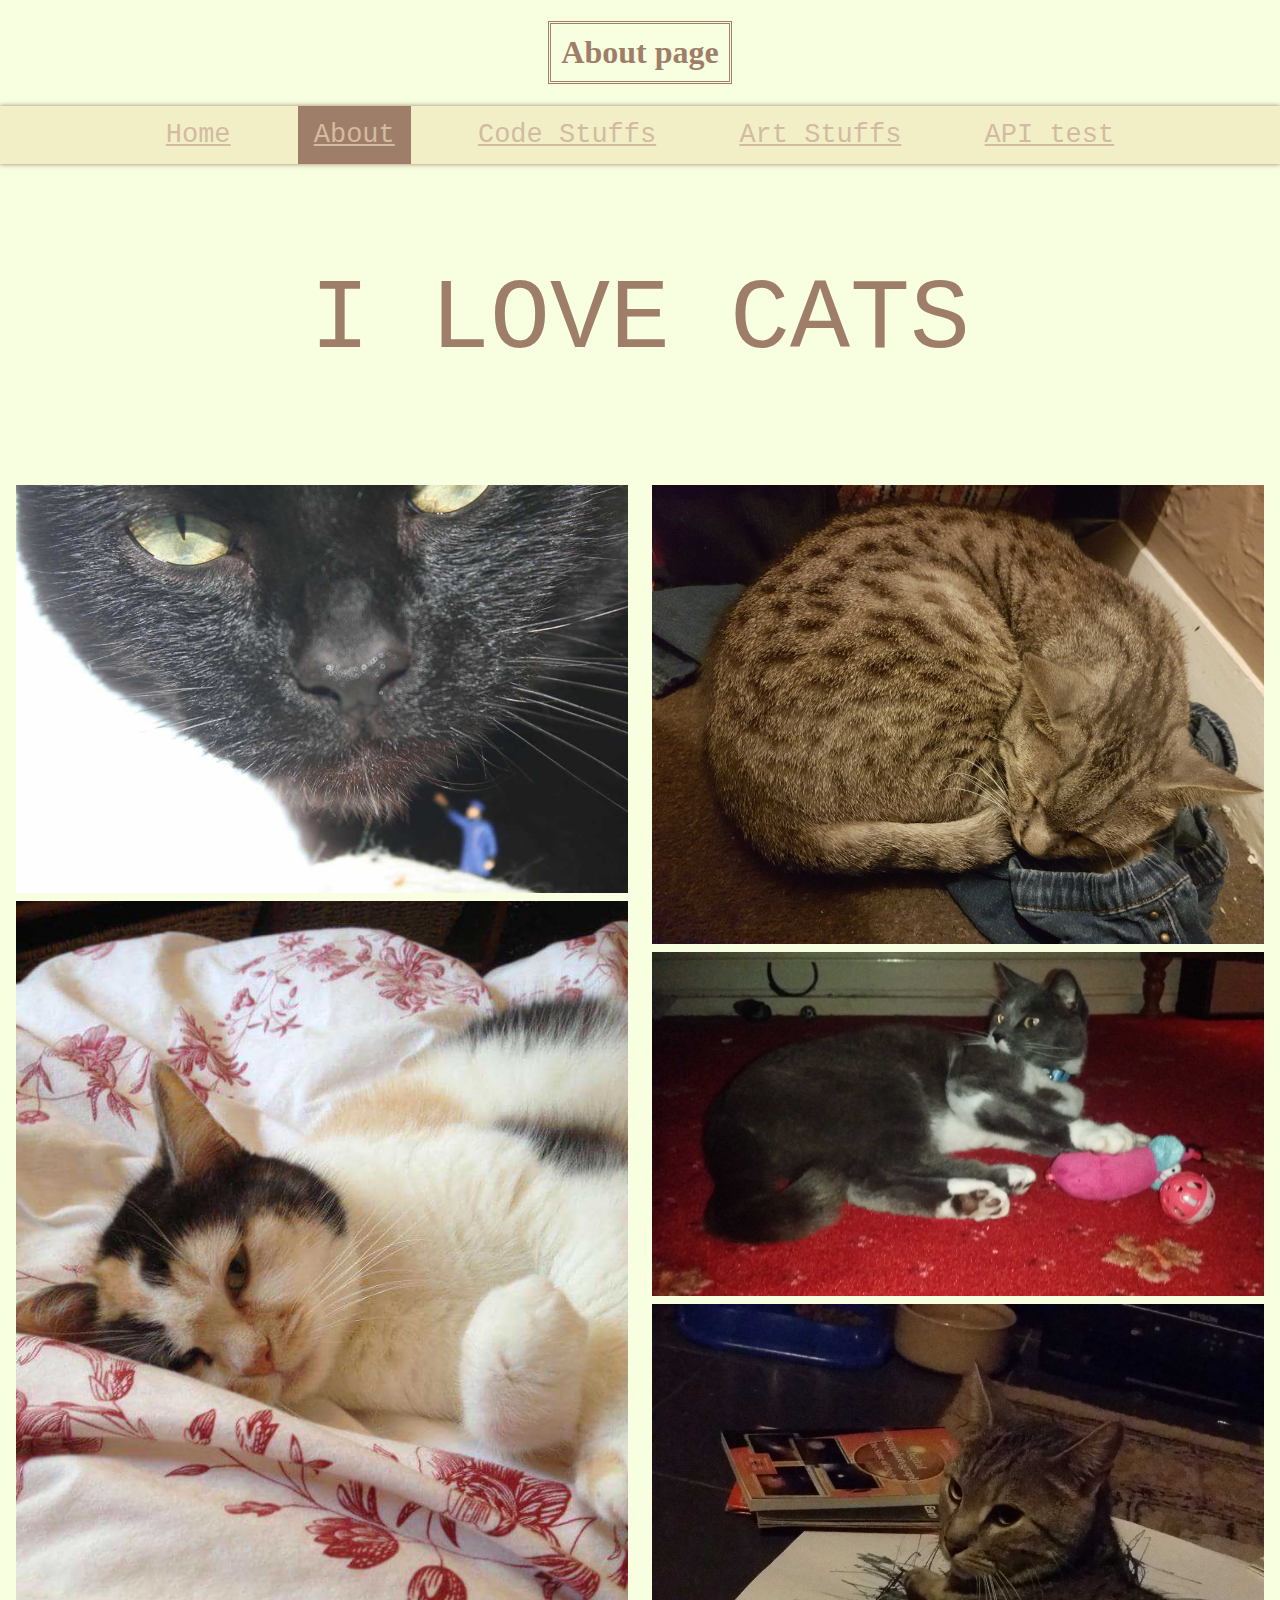
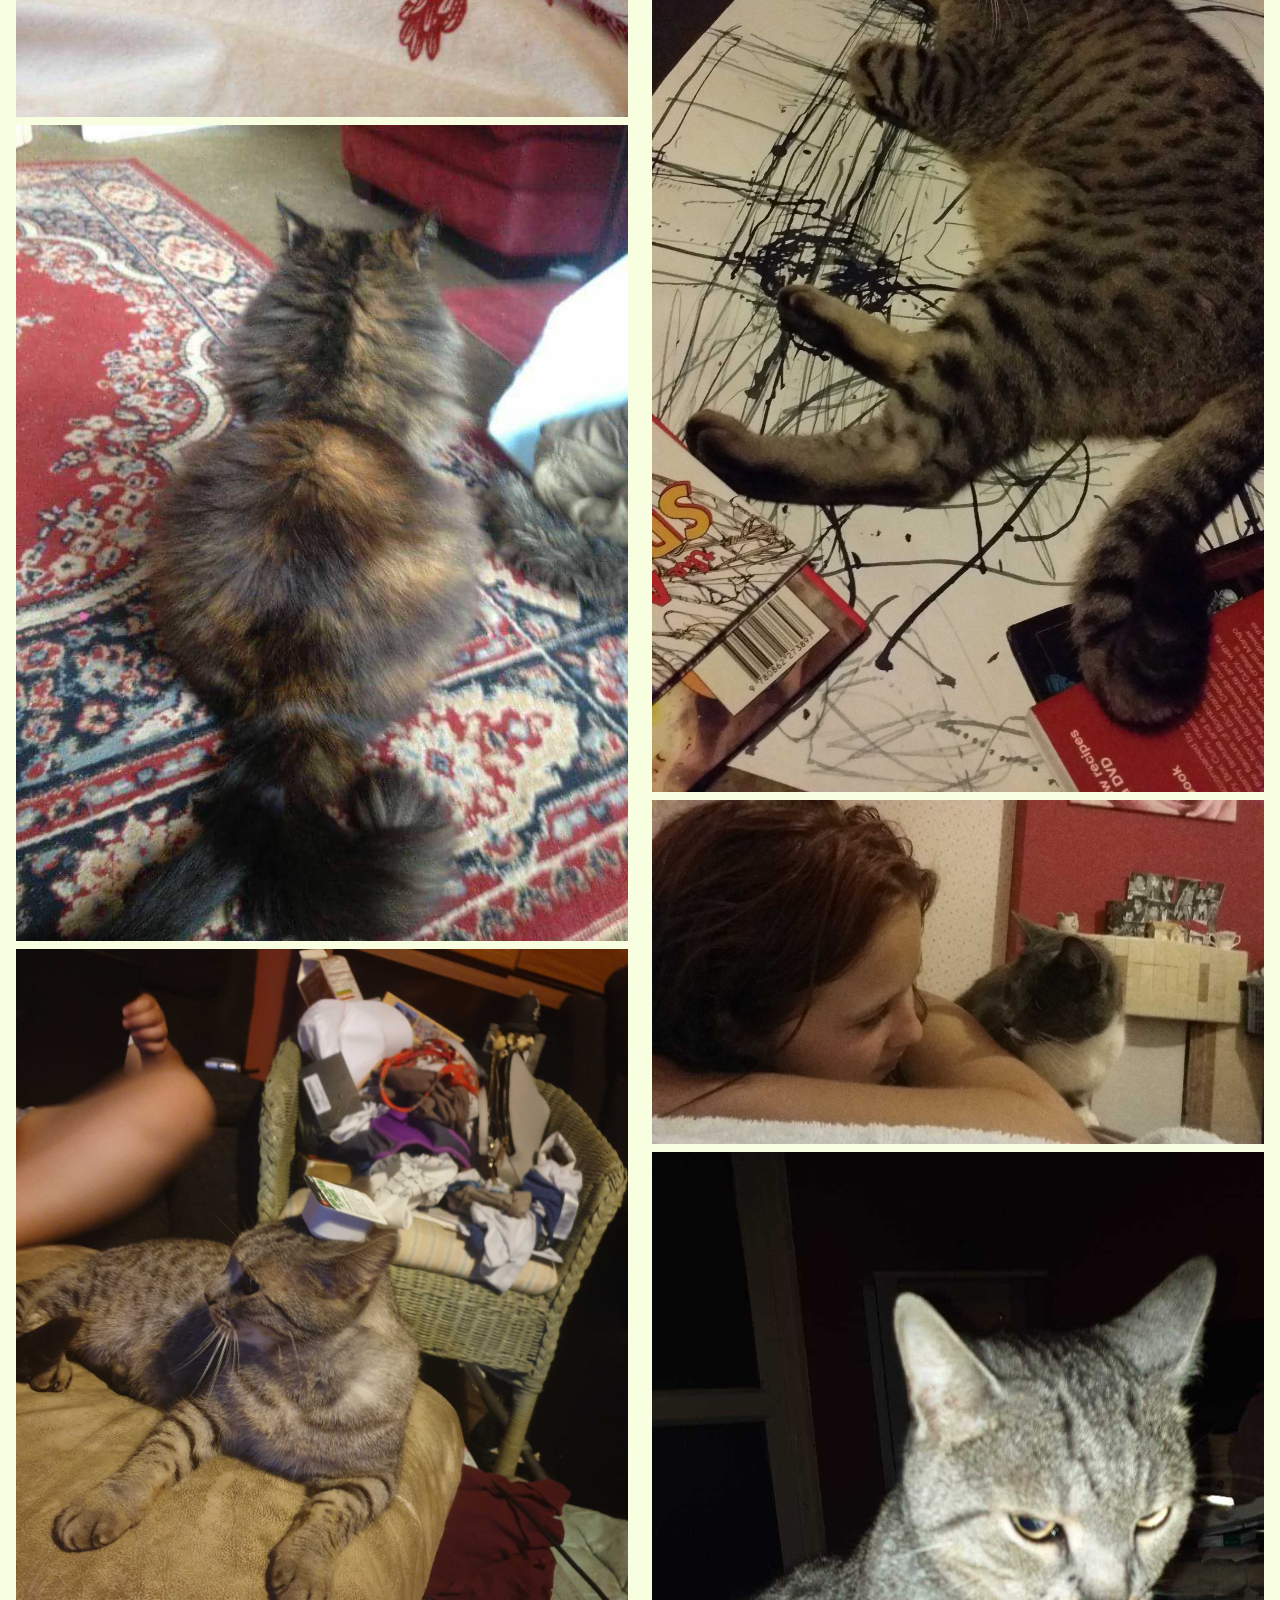
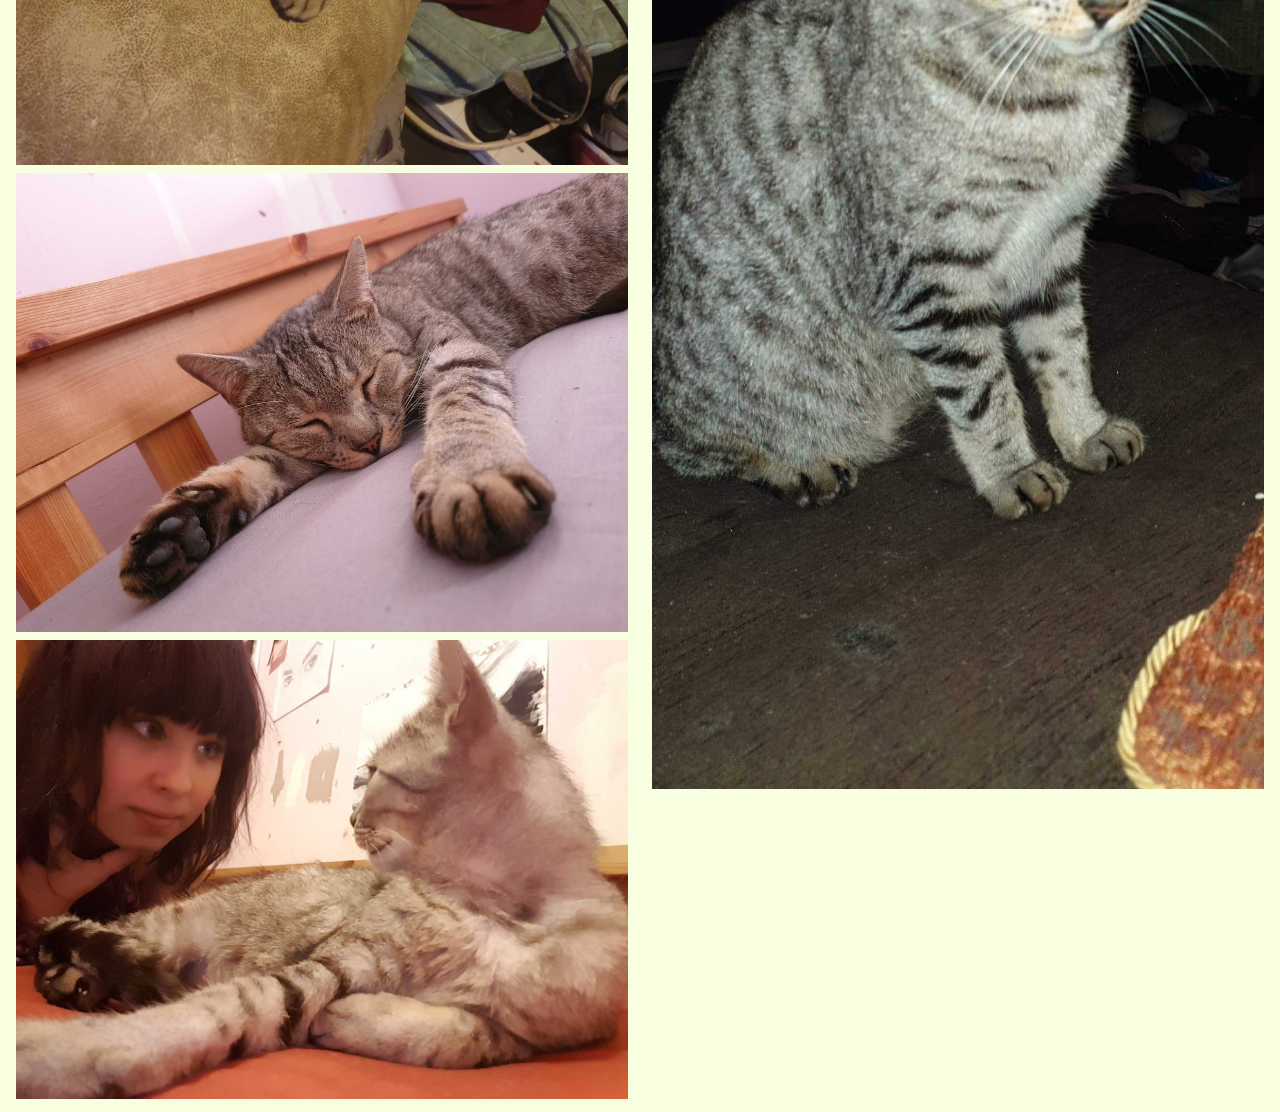
<file: about.html>
<!DOCTYPE html>
<html lang="en">
<head>
    <meta charset="UTF-8">
    <meta name="viewport" content="width=device-width, initial-scale=1.0">
    <meta http-equiv="X-UA-Compatible" content="ie=edge">
    <link rel="stylesheet" href="style.css">
    <title>About</title>
</head>
<body>
<div class="header">
    <h1>About page</h1>
</div>
<nav>
    <ul>
        <li><a class='option' href="index.html">Home</a></li>
        <li><a class='active' href="about.html">About</a></li>
        <li><a class='option' href="code.html">Code Stuffs</a></li>
        <li><a class='option' href="art.html">Art Stuffs</a></li>
        <li><a class='option' href="api.html">API test</a></li>
    </ul>
</nav>
<div class="cats">
    <p class="catswrite">I LOVE CATS</p>
</div>

<main>
    <section class="column1">
        <figure class="content">
            <div class="content-overlay"></div>
            <img src="FB_IMG_1522232080796.jpg" alt="teddy">
            <figcaption class="descrip fadeIn">
                <h3>Teddy</h3>
                <p>he is awesome</p>
            </figcaption>
        </figure>
        <figure class="content">
            <div class="content-overlay"></div>
            <img src="FB_IMG_1447413733420.jpg" alt="lily">
            <figcaption class="descrip fadeIn">
                <h3>LilianNorNumpkin</h3>
                <p>a.k.a Lily</p>
            </figcaption>
        </figure>
        <figure class="content">
            <div class="content-overlay"></div>
            <img src="FB_IMG_1447413725182.jpg" alt="booboo">
            <figcaption class="descrip fadeIn">
                <h3>Bourneville</h3>
                <p>a.k.a BooBoo</p>
            </figcaption>
        </figure>
        <figure class="content">
            <div class="content-overlay"></div>
            <img src="20190715_221812.jpg" alt="titan">
            <figcaption class="descrip fadeIn">
                <h3>Titan</h3>
                <p>With sour cream on his head!</p>
            </figcaption>
        </figure>
        <figure class="content">
            <div class="content-overlay"></div>
            <img src="20190703_123019.jpg" alt="titan2">
            <figcaption class="descrip fadeIn">
                <h3>Titan</h3>
                <p>and his little toe beans</p>
            </figcaption>
        </figure>
        <figure class="content">
            <div class="content-overlay"></div>
            <img src="20180905_012926.jpg" alt="titan3">
            <figcaption class="descrip fadeIn">
                <h3>me and Titan</h3>
                <p>we made a connection!!</p>
            </figcaption>
        </figure>
    </section>

    <section class="column1">
        <figure class="content">
            <div class="content-overlay"></div>
            <img src="20161218_182738.jpg" alt="titan4">
            <figcaption class="descrip fadeIn">
                <h3>Titan</h3>
                <p>Doing a Snooze</p>
            </figcaption>
        </figure>
        <figure class="content">
            <div class="content-overlay"></div>
            <img src="20161010_180746.jpg" alt="chaos">
            <figcaption class="descrip fadeIn">
                <h3>Chaos</h3>
                <p>toe beans doing a play</p>
            </figcaption>
        </figure>
        <figure class="content">
            <div class="content-overlay"></div>
            <img src="20160922_210411.jpg" alt="titan5">
            <figcaption class="descrip fadeIn">
                <h3>Titan</h3>
                <p>on my artwork</p>
            </figcaption>
        </figure>
        <figure class="content">
            <div class="content-overlay"></div>
            <img src="20160831_212700.jpg" alt="chaos2">
            <figcaption class="descrip fadeIn">
                <h3>me and Chaos</h3>
                <p>soulmates!</p>
            </figcaption>
        </figure>
        <figure class="content">
            <div class="content-overlay"></div>
            <img src="received_303054220412024.jpeg" alt="titan6">
            <figcaption class="descrip fadeIn">
                <h3>Titan</h3>
                <p>Doing an anger</p>
            </figcaption>
        </figure>
    </section>
</main>
</body>
</html>
</file>
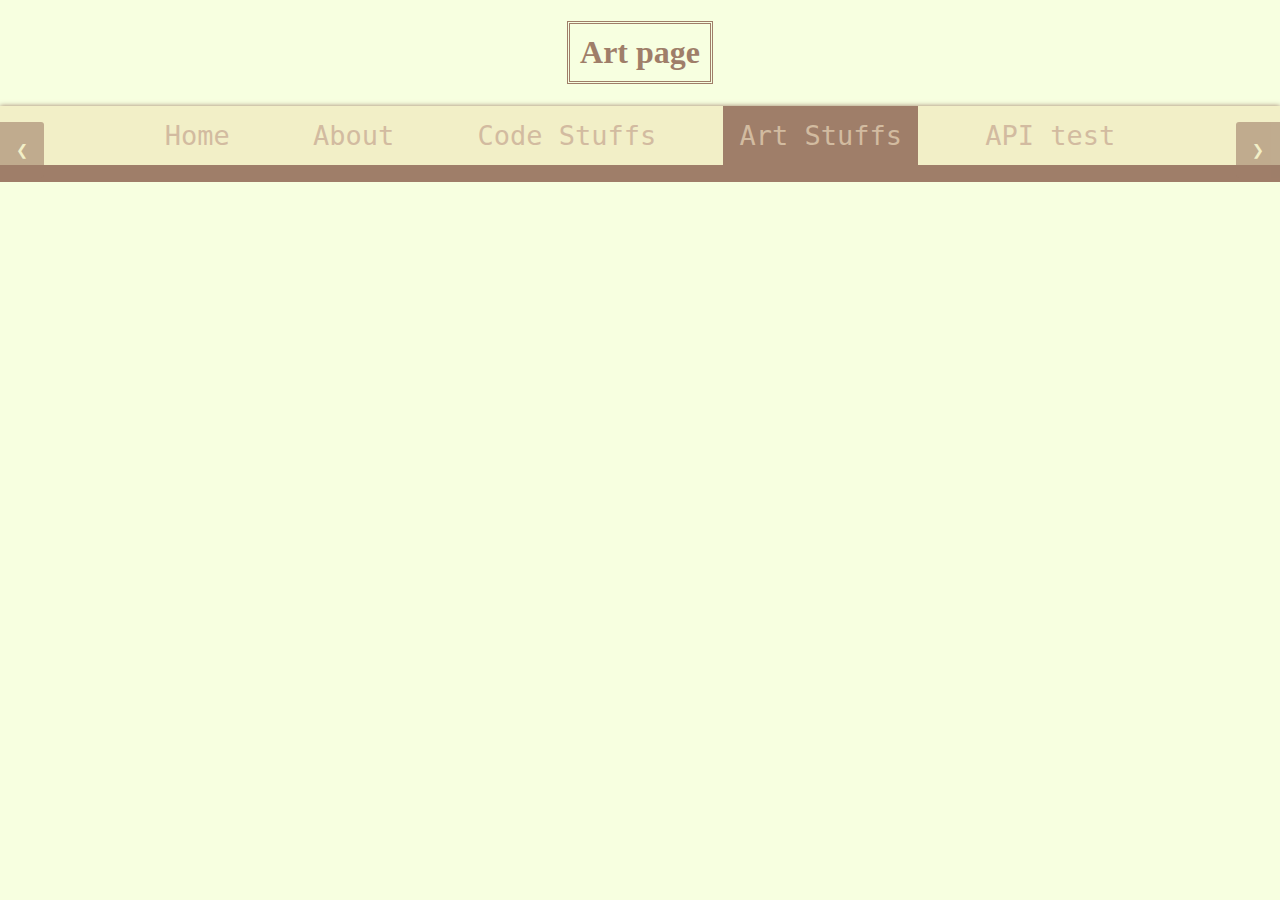
<file: art.html>
<!DOCTYPE html>
<html lang="en">
<head>
    <meta charset="UTF-8">
    <meta name="viewport" content="width=device-width, initial-scale=1.0">
    <meta http-equiv="X-UA-Compatible" content="ie=edge">
    <script src="logic.js"></script>

        <link rel="stylesheet" href="art.css">
    <title>Art</title>
</head>

<body>

<div class="header">
    <h1>Art page</h1>
</div>

<nav>
    <ul>
        <li><a class='option' href="index.html">Home</a></li>
        <li><a class='option' href="about.html">About</a></li>
        <li><a class='option' href="code.html">Code Stuffs</a></li>
        <li><a class='active' href="art.html">Art Stuffs</a></li>
        <li><a class='option' href="api.html">API test</a></li>
    </ul>
</nav>

<div class="container">
    <div class="slides">
        <div class="text">1 / 7</div>
        <img src="1.jpg" style="width: 700px" height="598" class="centre">
    </div>

    <div class="slides">
        <div class="text">2 / 7</div>
        <img src="2.jpg" style="width: 700px" height="498" class="centre">
    </div>

    <div class="slides">
        <div class="text">3 / 7</div>
        <img src="3.jpg" style="width: 700px" height="858" class="centre">
    </div>

    <div class="slides">
        <div class="text">4 / 7</div>
        <img src="FB_IMG_1521985400246.jpg" style="width: 700px" height="700px" class="centre">
    </div>

    <div class="slides">
        <div class="text">5 / 7</div>
        <img src="FB_IMG_1521633048789.jpg" style="width: 700px" height="540" class="centre">
    </div>

    <div class="slides">
        <div class="text">6 / 7</div>
        <img src="FB_IMG_1499043648491.jpg" style="width: 700px" height="700px" class="centre">
    </div>

    <div class="slides">
        <div class="text">7 / 7</div>
        <img src="20151116_192324.jpg" style="width: 700px" height="400px" class="centre">
    </div>

    <a class="prev" onkeydown="plusSlides(-1)">&#10094;</a>
    <a class="next" onkeydown="plusSlides(1)">&#10095;</a>

    <div class="caption">
        <p id="caption"></p>
    </div>
</div>
</body>
</html>
</file>
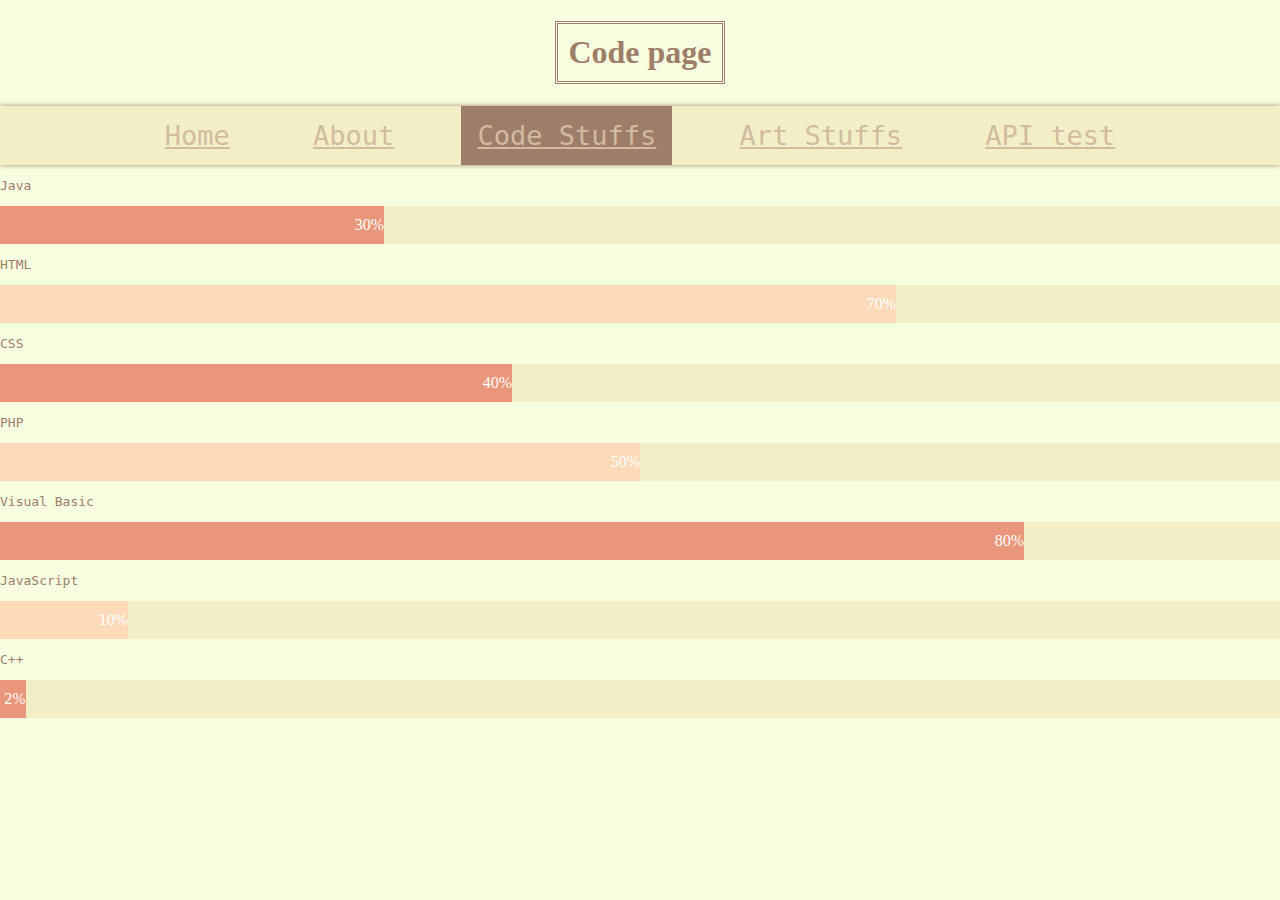
<file: code.html>
<!DOCTYPE html>
<html lang="en">
<head>
    <meta charset="UTF-8">
    <meta name="viewport" content="width=device-width, initial-scale=1.0">
    <meta http-equiv="X-UA-Compatible" content="ie=edge">
    <link rel="stylesheet" href="style.css">
    <title>Code</title>
</head>
<body>

<div class="header">
    <h1>Code page</h1>
</div>

<nav>
    <ul>
        <li><a href="index.html">Home</a></li>
        <li><a href="about.html">About</a></li>
        <li><a class='active' href="code.html">Code Stuffs</a></li>
        <li><a href="art.html">Art Stuffs</a></li>
        <li><a class='option' href="api.html">API test</a></li>
    </ul>
</nav>
    <p>Java</p>
    <div class="container">
        <div class="skills java">30%</div>
    </div>

    <p>HTML</p>
    <div class="container">
        <div class="skills html">70%</div>
    </div>

    <p>CSS</p>
    <div class="container">
        <div class="skills css">40%</div>
    </div>

    <p>PHP</p>
    <div class="container">
        <div class="skills php">50%</div>
    </div>

    <p>Visual Basic</p>
    <div class="container">
        <div class="skills vb">80%</div>
    </div>

    <p>JavaScript</p>
    <div class="container">
        <div class="skills js">10%</div>
    </div>

    <p>C++</p>
    <div class="container">
        <div class="skills cpp">2%</div>
    </div>
</body>
</html>
</file>
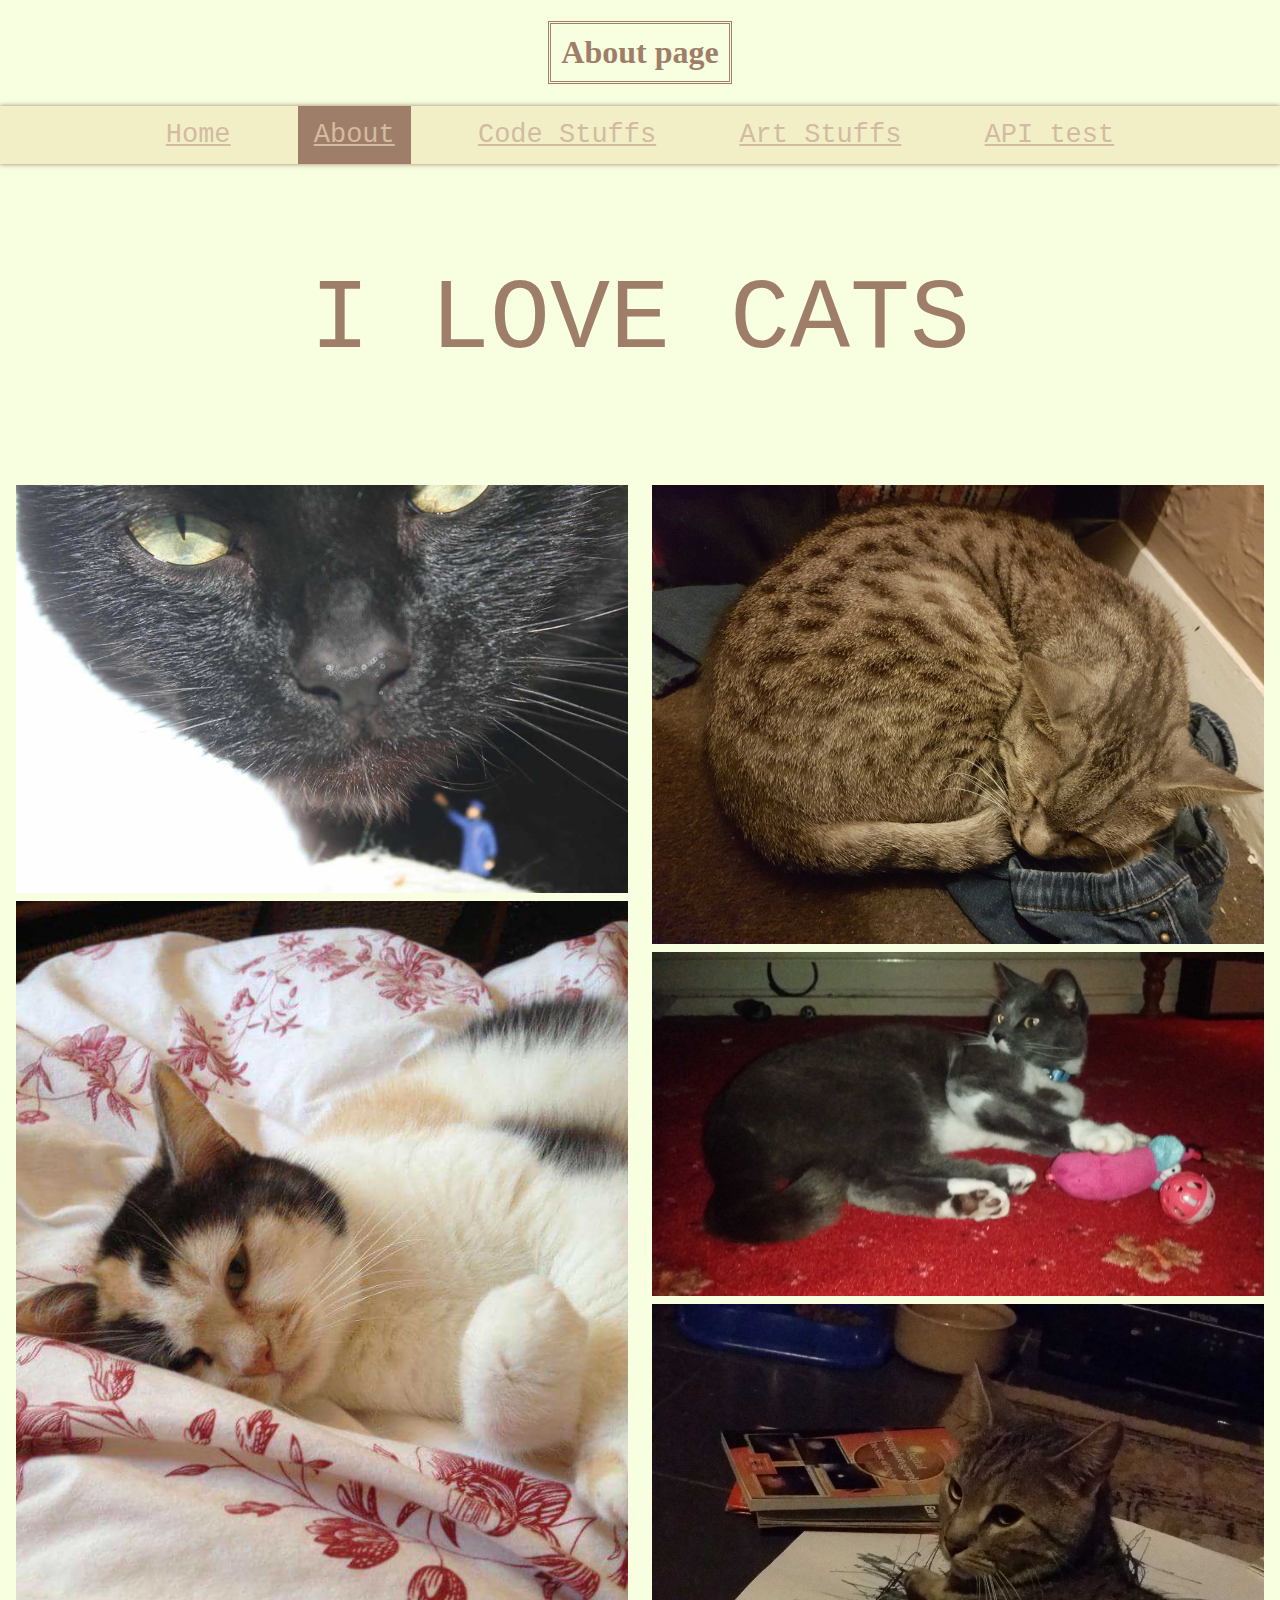
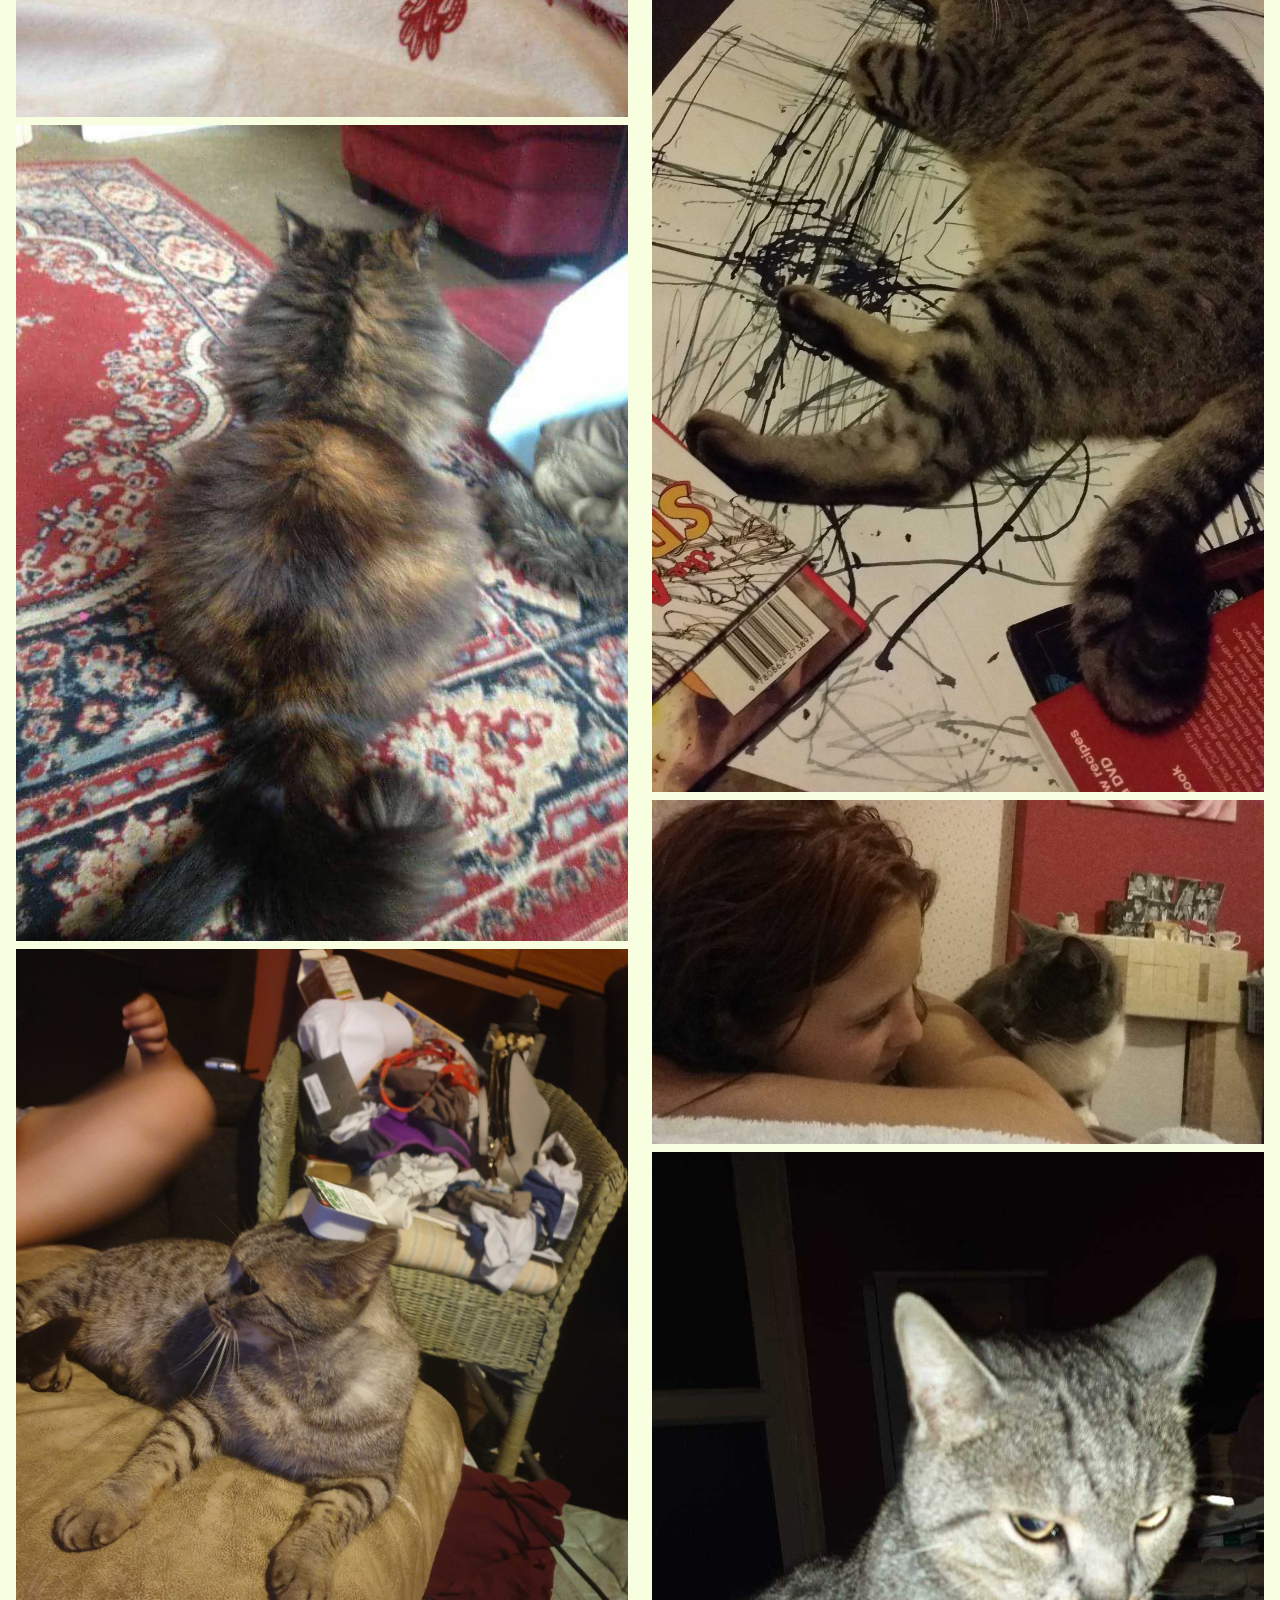
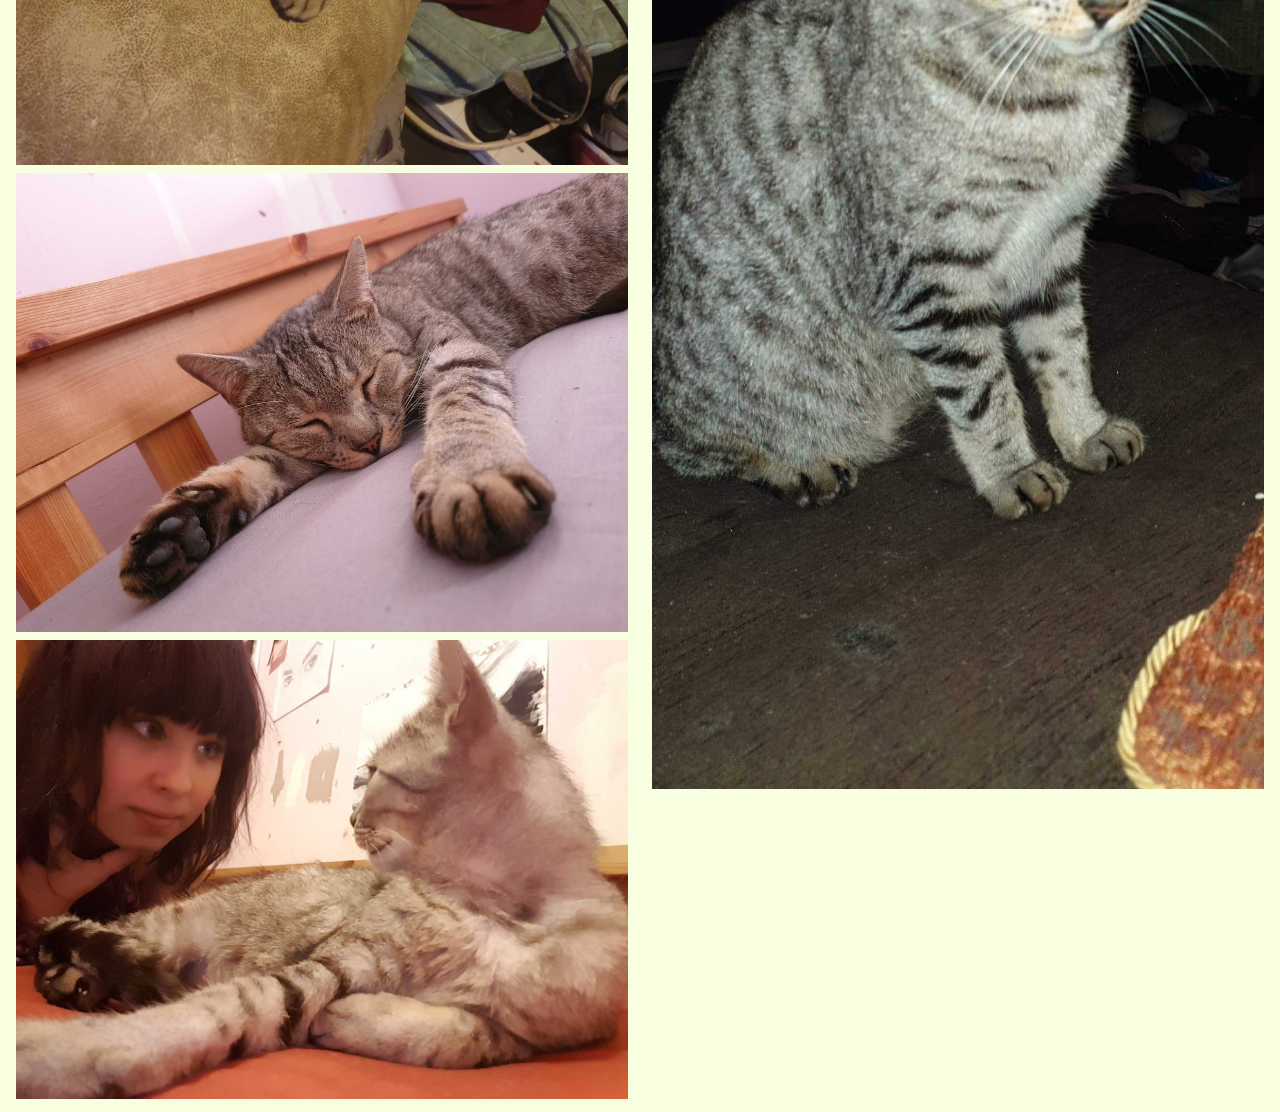
<file: html/about.html>
<!DOCTYPE html>
<html lang="en">
<head>
    <meta charset="UTF-8">
    <meta name="viewport" content="width=device-width, initial-scale=1.0">
    <meta http-equiv="X-UA-Compatible" content="ie=edge">
    <link rel="stylesheet" href="../style.css">
    <title>About</title>
</head>
<body>
<div class="header">
    <h1>About page</h1>
</div>
<nav>
    <ul>
        <li><a class='option' href="../index.html">Home</a></li>
        <li><a class='active' href="about.html">About</a></li>
        <li><a class='option' href="code.html">Code Stuffs</a></li>
        <li><a class='option' href="art.html">Art Stuffs</a></li>
        <li><a class='option' href="api.html">API test</a></li>
    </ul>
</nav>
<div class="cats">
    <p class="catswrite">I LOVE CATS</p>
</div>

<main>
    <section class="column1">
        <figure class="content">
            <div class="content-overlay"></div>
            <img src="../images/FB_IMG_1522232080796.jpg" alt="teddy">
            <figcaption class="descrip fadeIn">
                <h3>Teddy</h3>
                <p>he is awesome</p>
            </figcaption>
        </figure>
        <figure class="content">
            <div class="content-overlay"></div>
            <img src="../images/FB_IMG_1447413733420.jpg" alt="lily">
            <figcaption class="descrip fadeIn">
                <h3>LilianNorNumpkin</h3>
                <p>a.k.a Lily</p>
            </figcaption>
        </figure>
        <figure class="content">
            <div class="content-overlay"></div>
            <img src="../images/FB_IMG_1447413725182.jpg" alt="booboo">
            <figcaption class="descrip fadeIn">
                <h3>Bourneville</h3>
                <p>a.k.a BooBoo</p>
            </figcaption>
        </figure>
        <figure class="content">
            <div class="content-overlay"></div>
            <img src="../images/20190715_221812.jpg" alt="titan">
            <figcaption class="descrip fadeIn">
                <h3>Titan</h3>
                <p>With sour cream on his head!</p>
            </figcaption>
        </figure>
        <figure class="content">
            <div class="content-overlay"></div>
            <img src="../images/20190703_123019.jpg" alt="titan2">
            <figcaption class="descrip fadeIn">
                <h3>Titan</h3>
                <p>and his little toe beans</p>
            </figcaption>
        </figure>
        <figure class="content">
            <div class="content-overlay"></div>
            <img src="../images/20180905_012926.jpg" alt="titan3">
            <figcaption class="descrip fadeIn">
                <h3>me and Titan</h3>
                <p>we made a connection!!</p>
            </figcaption>
        </figure>
    </section>

    <section class="column1">
        <figure class="content">
            <div class="content-overlay"></div>
            <img src="../images/20161218_182738.jpg" alt="titan4">
            <figcaption class="descrip fadeIn">
                <h3>Titan</h3>
                <p>Doing a Snooze</p>
            </figcaption>
        </figure>
        <figure class="content">
            <div class="content-overlay"></div>
            <img src="../images/20161010_180746.jpg" alt="chaos">
            <figcaption class="descrip fadeIn">
                <h3>Chaos</h3>
                <p>toe beans doing a play</p>
            </figcaption>
        </figure>
        <figure class="content">
            <div class="content-overlay"></div>
            <img src="../images/20160922_210411.jpg" alt="titan5">
            <figcaption class="descrip fadeIn">
                <h3>Titan</h3>
                <p>on my artwork</p>
            </figcaption>
        </figure>
        <figure class="content">
            <div class="content-overlay"></div>
            <img src="../images/20160831_212700.jpg" alt="chaos2">
            <figcaption class="descrip fadeIn">
                <h3>me and Chaos</h3>
                <p>soulmates!</p>
            </figcaption>
        </figure>
        <figure class="content">
            <div class="content-overlay"></div>
            <img src="../images/received_303054220412024.jpeg" alt="titan6">
            <figcaption class="descrip fadeIn">
                <h3>Titan</h3>
                <p>Doing an anger</p>
            </figcaption>
        </figure>
    </section>
</main>
</body>
</html>
</file>
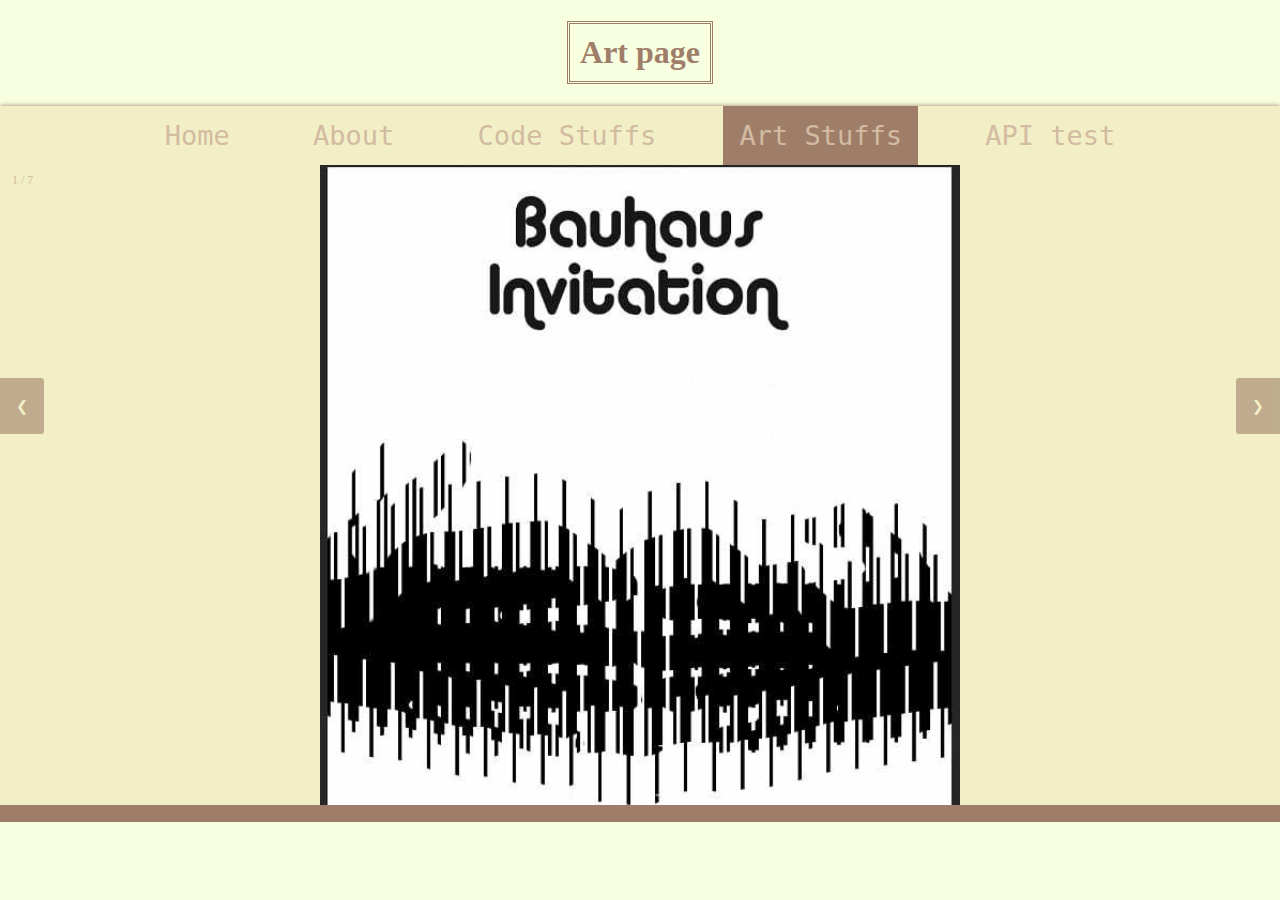
<file: html/art.html>
<!DOCTYPE html>
<html lang="en">
<head>
    <meta charset="UTF-8">
    <meta name="viewport" content="width=device-width, initial-scale=1.0">
    <meta http-equiv="X-UA-Compatible" content="ie=edge">
    <script src="../js/logic.js"></script>

    <link rel="stylesheet" href="../art.css">
    <title>Art</title>
</head>

<body>

<div class="header">
    <h1>Art page</h1>
</div>

<nav>
    <ul>
        <li><a class='option' href="../index.html">Home</a></li>
        <li><a class='option' href="about.html">About</a></li>
        <li><a class='option' href="code.html">Code Stuffs</a></li>
        <li><a class='active' href="art.html">Art Stuffs</a></li>
        <li><a class='option' href="api.html">API test</a></li>
    </ul>
</nav>

<div class="container">
    <div class="slides showslide">
        <div class="text">1 / 7</div>
        <img src="../images/1.jpg" style="width:50%" class="centre">
    </div>

    <div class="slides">
        <div class="text">2 / 7</div>
        <img src="../images/2.jpg" style="width:40%" class="centre">
    </div>

    <div class="slides">
        <div class="text">3 / 7</div>
        <img src="../images/3.jpg" style="width:70%" class="centre">
    </div>

    <div class="slides">
        <div class="text">4 / 7</div>
        <img src="../images/FB_IMG_1521985400246.jpg" style="width:35%" class="centre">
    </div>

    <div class="slides">
        <div class="text">5 / 7</div>
        <img src="../images/FB_IMG_1521633048789.jpg" style="width:70%" class="centre">
    </div>

    <div class="slides">
        <div class="text">6 / 7</div>
        <img src="../images/FB_IMG_1499043648491.jpg" style="width:40%" class="centre">
    </div>

    <div class="slides">
        <div class="text">7 / 7</div>
        <img src="../images/20151116_192324.jpg" style="width:70%" class="centre">
    </div>

    <a id="prevLink" class="prev" onkeydown="plusSlides(-1)">&#10094;</a>
    <a id="nextLink" class="next" onkeydown="plusSlides(1)">&#10095;</a>

    <div class="caption">
        <p id="caption"></p>
    </div>
</div>
</body>
</html>
</file>
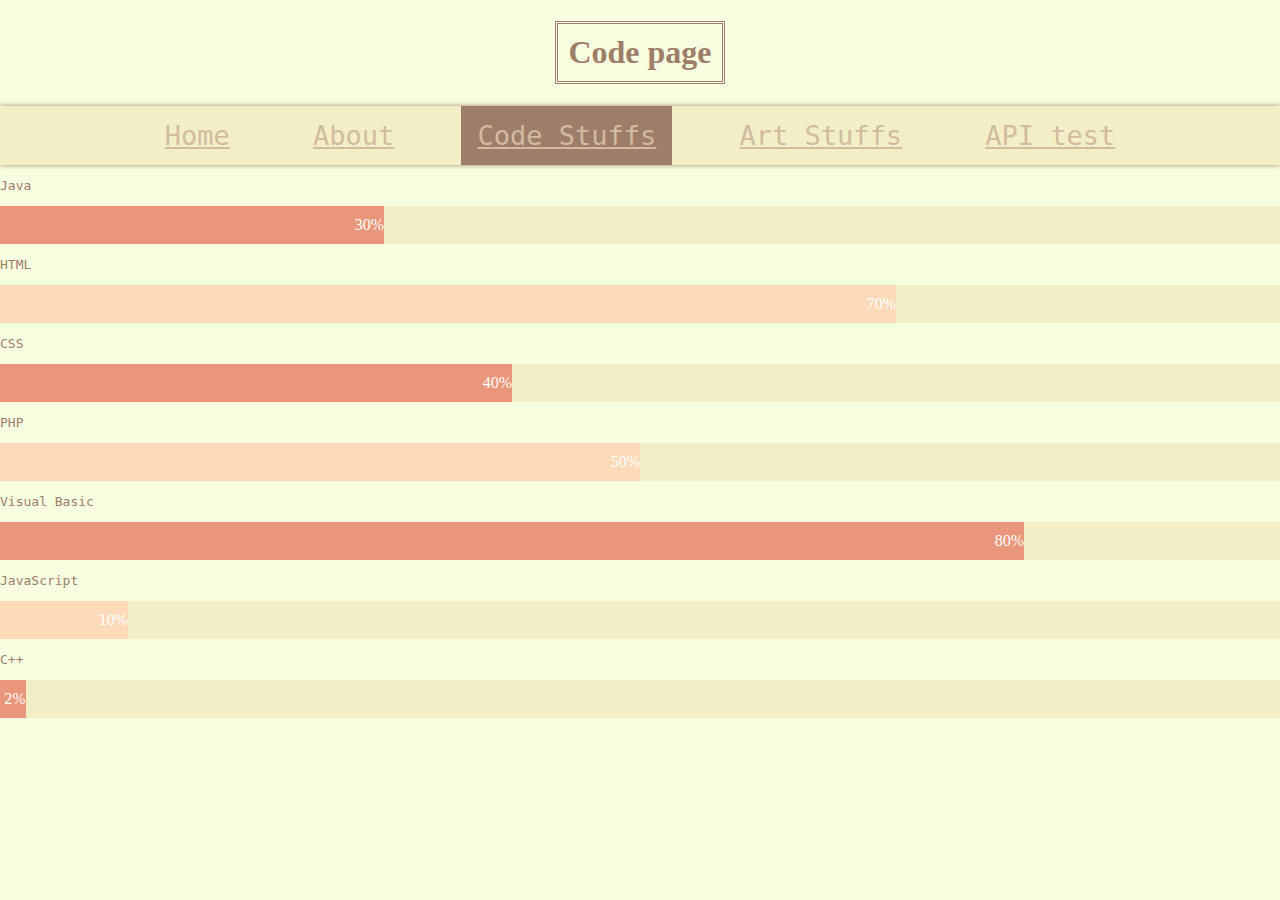
<file: html/code.html>
<!DOCTYPE html>
<html lang="en">
<head>
    <meta charset="UTF-8">
    <meta name="viewport" content="width=device-width, initial-scale=1.0">
    <meta http-equiv="X-UA-Compatible" content="ie=edge">
    <link rel="stylesheet" href="../style.css">
    <title>Code</title>
</head>
<body>

<div class="header">
    <h1>Code page</h1>
</div>

<nav>
    <ul>
        <li><a href="../index.html">Home</a></li>
        <li><a href="about.html">About</a></li>
        <li><a class='active' href="code.html">Code Stuffs</a></li>
        <li><a href="art.html">Art Stuffs</a></li>
        <li><a class='option' href="api.html">API test</a></li>
    </ul>
</nav>
    <p>Java</p>
    <div class="container">
        <div class="skills java">30%</div>
    </div>

    <p>HTML</p>
    <div class="container">
        <div class="skills html">70%</div>
    </div>

    <p>CSS</p>
    <div class="container">
        <div class="skills css">40%</div>
    </div>

    <p>PHP</p>
    <div class="container">
        <div class="skills php">50%</div>
    </div>

    <p>Visual Basic</p>
    <div class="container">
        <div class="skills vb">80%</div>
    </div>

    <p>JavaScript</p>
    <div class="container">
        <div class="skills js">10%</div>
    </div>

    <p>C++</p>
    <div class="container">
        <div class="skills cpp">2%</div>
    </div>
</body>
</html>
</file>
<file: style.css>
@charset "UTF-8";
body {
  background-color: #F7FFE0;
  margin: 0;
}

* {
  box-sizing: border-box;
}

nav {
  width: 100vw;
  background-color: #F2EFC7;
  box-shadow: 0 0 5px 0 #9F7E69;
}
nav ul li a {
  transition: all 0.5s;
}
nav ul li a:after, nav ul li a:before {
  transition: all 0.5s;
}
nav.option ul li a {
  transition: all 0.2s;
  position: relative;
}
nav.option ul li a:after {
  position: absolute;
  bottom: 0;
  left: 0;
  right: 0;
  margin: auto;
  width: 0;
  text-align: left;
  color: transparent;
  background-color: #9F7E69;
  height: 1px;
  content: ".";
  opacity: 0;
}
nav.option ul li a:hover {
  background-color: #9F7E69;
  z-index: 1;
}
nav.option ul li a:hover:after {
  z-index: -10;
  animation: fill 1s forwards;
  opacity: 1;
}

ul {
  list-style-type: none;
  margin: 0;
  padding: 0;
  overflow: hidden;
  background-color: #F2EFC7;
  display: flex;
  align-items: center;
  justify-content: center;
}

li {
  list-style-type: none;
  margin: 0 2vw;
  font-size: 3vh;
}

a {
  display: block;
  color: #D2BBA0;
  text-align: center;
  padding: 14px 16px;
  font-family: monospace;
}

p {
  font-family: monospace;
  color: #9F7E69;
}

.active {
  background-color: #9F7E69;
}

h1 {
  color: #9F7E69;
  text-align: center;
  border-style: double;
  box-sizing: border-box;
  padding: 10px;
}

@media only screen and (max-width: 500px) {
  ul {
    flex-direction: column;
  }

  li {
    margin: 0;
  }

  a {
    display: block;
  }

  section {
    flex: 100%;
    max-width: 100%;
  }
}
li a:hover {
  background-color: #9F7E69;
}

.container {
  size: 50px;
  position: relative;
  width: 100%;
  background-color: #F2EFC7;
}

.gif {
  size: 50px;
  position: relative;
}

.skills {
  text-align: right;
  padding-top: 10px;
  padding-bottom: 10px;
  color: white;
}

.java {
  width: 30%;
  background-color: darksalmon;
}

.html {
  width: 70%;
  background-color: peachpuff;
}

.css {
  width: 40%;
  background-color: darksalmon;
}

.php {
  width: 50%;
  background-color: peachpuff;
}

.vb {
  width: 80%;
  background-color: darksalmon;
}

.js {
  width: 10%;
  background-color: peachpuff;
}

.cpp {
  width: 2%;
  background-color: darksalmon;
}

.slides {
  display: none;
}

.cursor {
  cursor: pointer;
}

.prev {
  cursor: pointer;
  position: absolute;
  top: 40%;
  width: auto;
  padding: 16px;
  margin-top: -50px;
  color: white;
  font-weight: bold;
  font-size: 20px;
  border-radius: 0 3px 3px 0;
  user-select: none;
}

.next {
  cursor: pointer;
  position: absolute;
  top: 40%;
  width: auto;
  padding: 16px;
  margin-top: -50px;
  color: white;
  font-weight: bold;
  font-size: 20px;
  border-radius: 0 3px 3px 0;
  user-select: none;
}

.prev:hover,
.next:hover {
  cursor: pointer;
  background-color: #9F7E69;
  opacity: 1;
}

.text {
  color: #D2BBA0;
  font-size: 12px;
  padding: 8px 12px;
  position: absolute;
  top: 0;
}

.caption {
  text-align: center;
  background-color: #9F7E69;
  padding: 2px 16px;
  color: white;
}

.row:after {
  content: "";
  display: table;
  clear: both;
}

.column {
  float: left;
  width: 33.33%;
}

.demo {
  opacity: 0.6;
  height: 400px;
}

.active,
.demo:hover {
  opacity: 1;
}

.centre {
  margin-left: auto;
  margin-right: auto;
  display: block;
}

.header {
  display: flex;
  justify-content: center;
}

.catswrite {
  font-family: monospace;
  font-size: 100px;
  text-align: center;
}

main {
  display: flex;
  flex-wrap: wrap;
  padding: 0 4px;
}

section {
  flex: 50%;
  max-width: 50%;
  padding: 0 4px;
}
section img {
  vertical-align: middle;
  width: 100%;
}

.content:hover .content-overlay {
  opacity: 0.5;
}

.descrip {
  position: absolute;
  text-align: center;
  padding: 2px 0;
  width: 100%;
  top: 50%;
  left: 50%;
  opacity: 0;
  transform: translate(-50%, -50%);
  transition: all 0.3s ease-in-out 0s;
}

.content:hover .descrip {
  top: 50%;
  left: 50%;
  opacity: 1;
}

.descrip h3 {
  color: #F7FFE0;
  font-weight: 500;
  text-transform: uppercase;
}
.descrip p {
  color: #F7FFE0;
  font-size: 0.8em;
}

.fadeIn {
  top: 80%;
}

.content {
  position: relative;
  margin: 8px;
  overflow: hidden;
}
.content .content-overlay {
  background: #9F7E69;
  position: absolute;
  height: 100%;
  width: 100%;
  left: 0;
  top: 0;
  bottom: 0;
  right: 0;
  opacity: 0;
  transition: all 0.4s ease-in-out 0s;
}

.actualButton {
  display: inline-block;
  border-radius: 4px;
  background-color: #F2EFC7;
  border: none;
  color: white;
  text-align: center;
  font-size: 20px;
  font-family: monospace;
  padding: 20px;
  width: 500px;
  transition: all 0.5s;
  cursor: pointer;
  margin: 5px;
}
.actualButton span {
  cursor: pointer;
  display: inline-block;
  position: relative;
  transition: 0.5s;
}
.actualButton span:after {
  content: "»";
  position: absolute;
  opacity: 0;
  top: 0;
  right: -20px;
  transition: 0.5s;
}

.actualButton:hover span {
  padding-right: 25px;
}
.actualButton:hover span:after {
  opacity: 1;
  right: 0;
}

/*# sourceMappingURL=style.css.map */
</file>
<file: art.css>
body {
    background-color: #F7FFE0;
    margin: 0;
}

* {
    box-sizing: border-box;
}

nav {
    width: 100vw;
    background-color: #F2EFC7;
    box-shadow: 0 0 5px  0 #9F7E69;
}

nav ul li a,
nav ul li a:after,
nav ul li a:before {
    transition: all .5s;
}

nav.option ul li a {
    transition: all 2s;
    position: relative;
}

nav.option ul li a:after {
    position: absolute;
    bottom: 0;
    left: 0;
    right: 0;
    margin: auto;
    width: 0;
    text-align: left;
    color: transparent;
    background-color: #9F7E69;
    height: 1px;
    content: '.';
    opacity: 0;
}

nav.option ul li a:hover {
    background-color: #9F7E69;
    z-index: 1;
}

nav.option ul li a:hover:after {
    z-index: -10;
    animation: fill 1s forwards;
    opacity: 1;
}

ul {
    list-style-type: none;
    margin: 0;
    padding: 0;
    overflow: hidden;
    background-color: #F2EFC7;
    display: flex;
    align-items: center;
    justify-content: center;
}

li {
    list-style-type: none;
    /*vw = viewport width
      vh = viewport height
      these two margin numbers, the first for the top and bottom, the second is left and right*/
    margin: 0 2vw;
    font-size: 3vh;
}

a {
    display: block;
    color: #D2BBA0;
    text-align: center;
    padding: 14px 16px;
    text-decoration: none;
    font-family: monospace;
}

p {
    font-family: monospace;
    color: #9F7E69;
}

.active {
    background-color: #9F7E69;
}

h1 {
    color: #9F7E69;
    text-align: center;
    border-style: double;
    box-sizing: border-box;
    padding: 10px;
}

html {
    box-sizing: border-box;
}

@media only screen and (max-width: 500px) {
    ul {
        flex-direction: column;
    }

    li {
        margin: 0;
    }

    a {
        display: block;
    }

    .column1 {
        flex: 100%;
        max-width: 100%;
    }
}

li a:hover {
    background-color: #9F7E69;
}
.container {
    size: 50px;
    position: relative;
    width: 100%;
    background-color: #F2EFC7;
}

.gif {
    size: 50px;
    position: relative;
}

.skills {
    text-align: right;
    padding-top: 10px;
    padding-bottom: 10px;
    color: white;
}

.java {
    width: 30%;
    background-color: darksalmon;
}

.html {
    width: 70%;
    background-color: peachpuff;
}

.css {
    width: 40%;
    background-color: darksalmon;
}

.php {
    width: 50%;
    background-color: peachpuff;
}

.vb {
    width: 80%;
    background-color: darksalmon;
}

.js {
    width: 10%;
    background-color: peachpuff;
}

.cpp {
    width: 2%;
    background-color: darksalmon;
}

.slides {
    display: none;
}

.showslide {
    display: block !important;
}

.cursor {
    cursor: pointer;
}

.prev,
.next {
    cursor: pointer;
    position: absolute;
    top: 40%;
    width: auto;
    padding: 16px;
    margin-top: -50px;
    color: #F2EFC7;
    font-weight: bold;
    font-size: 20px;
    border-radius: 0 3px 3px 0;
    background-color: #9F7E69;
    opacity: 0.6;
}

.next {
    right: 0;
    border-radius: 3px 0 0 3px;
}

.prev:hover,
.next:hover {
    cursor: pointer;
    background-color: #9F7E69;
    opacity: 1;
}

.text {
    color: #D2BBA0;
    font-size: 12px;
    padding: 8px 12px;
    position: absolute;
    top: 0;
}

.caption {
    text-align: center;
    background-color: #9F7E69;
    padding: 2px 16px;
    color: white;
}

.row:after {
    content: "";
    display: table;
    clear: both;
}

.column {
    float: left;
    width: 33.33%;
}

.demo {
    opacity: 0.6;
    height: 400px;
}

.active,
.demo:hover {
    opacity: 1;
}

.centre {
    margin-left: auto;
    margin-right: auto;
    display: block;
}

.header {
    display: flex;
    justify-content: center;
}

.catswrite {
    font-family: monospace;
    font-size: 100px;
    text-align: center;
}

.row1 {
    display: flex;
    flex-wrap: wrap;
    padding: 0 4px;
}

.column1 {
    flex: 50%;
    max-width: 50%;
    padding: 0 4px;
}

.column1 img {
    vertical-align: middle;
    width: 100%;
}

.content:hover .content-overlay {
    opacity: 0.5;
}
.descrip {
    position: absolute;
    text-align: center;
    padding: 2px 0;
    width: 100%;
    top: 50%;
    left: 50%;
    opacity: 0;
    transform: translate(-50%, -50%);
    transition: all 0.3s ease-in-out 0s;
}

.content:hover .descrip {
    top: 50%;
    left: 50%;
    opacity: 1;
}

.descrip h3 {
    color: #F7FFE0;
    font-weight: 500;
    text-transform: uppercase;
}

.descrip p {
    color: #F7FFE0;
    font-size: 0.8em;
}

.fadeIn {
    top: 80%;
}

.content {
    position: relative;
    margin: 8px;
    overflow: hidden;
}

.content .content-overlay {
    background: #9F7E69;
    position: absolute;
    height: 100%;
    width: 100%;
    left: 0;
    top: 0;
    bottom: 0;
    right: 0;
    opacity: 0;
    transition: all 0.4s ease-in-out 0s;
}
</file>
